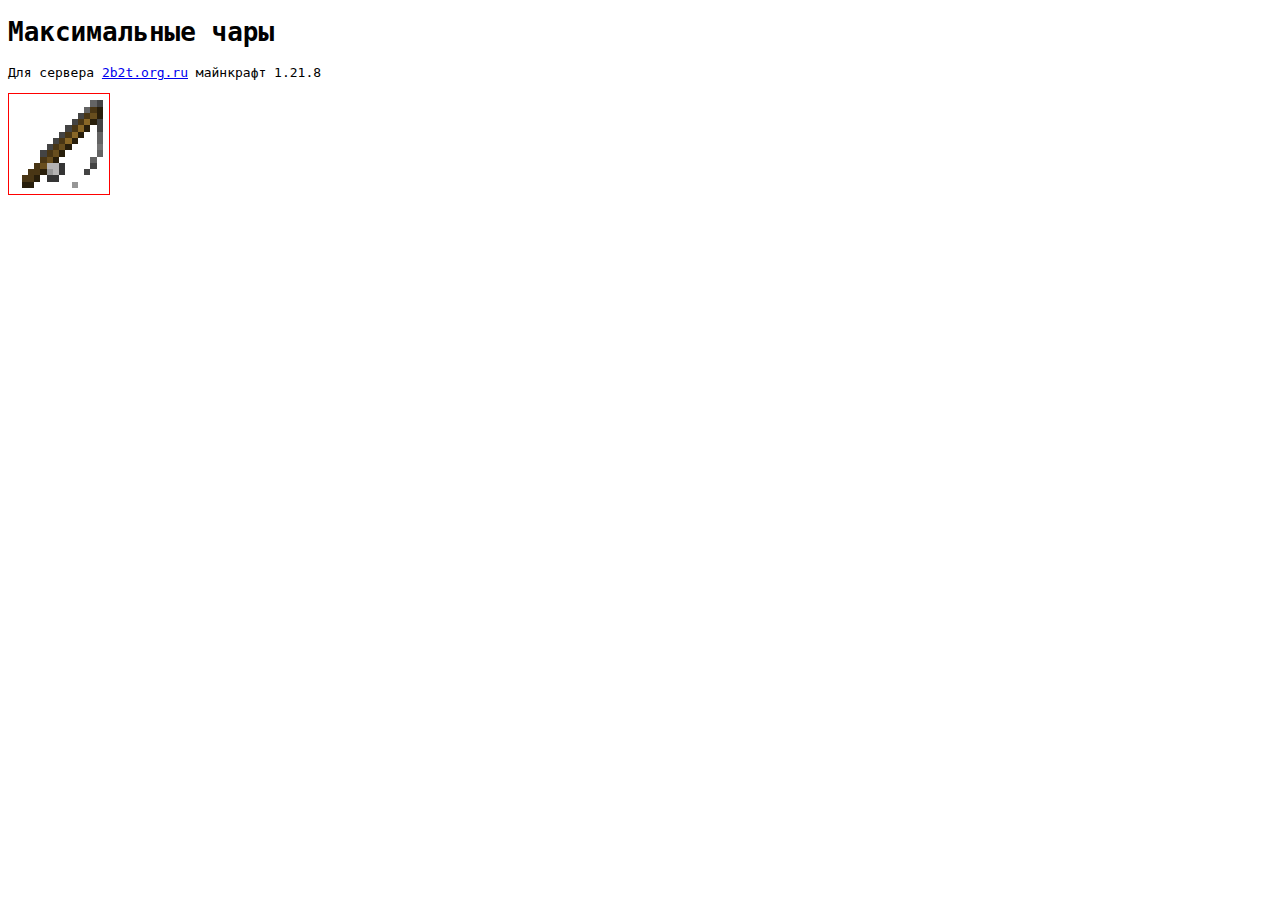
<file: page/max/index.html>
<!DOCTYPE html>
<html lang="en">
<head>
    <meta charset="UTF-8">
    <title>Максимальные чары</title>
    <link rel="stylesheet" href="style.css">
</head>
<body>
    <header>
        <div class="wrapper"></div>
    </header>
    <main>
        <div class="wrapper">
            <h1>Максимальные чары</h1>
            <p>Для сервера <a href="https://2b2t.org.ru">2b2t.org.ru</a> майнкрафт 1.21.8</p>
            
            <div class="cluster">
                <div class="icon" style="background-image: url(../../img/png/fishing_rod.png)"></div>
            </div>
        </div>
    </main>
    <footer>
        <div class="wrapper"></div>
    </footer>
</body>
</html>
</file>
<file: page/max/style.css>
body {
    font-family: monospace;
}

.icon {
    height: 100px;
    aspect-ratio: 1;
    image-rendering: pixelated;
    background-repeat: no-repeat;
    background-position: center;
    background-size: cover;
    border: 1px solid red;
}
</file>
